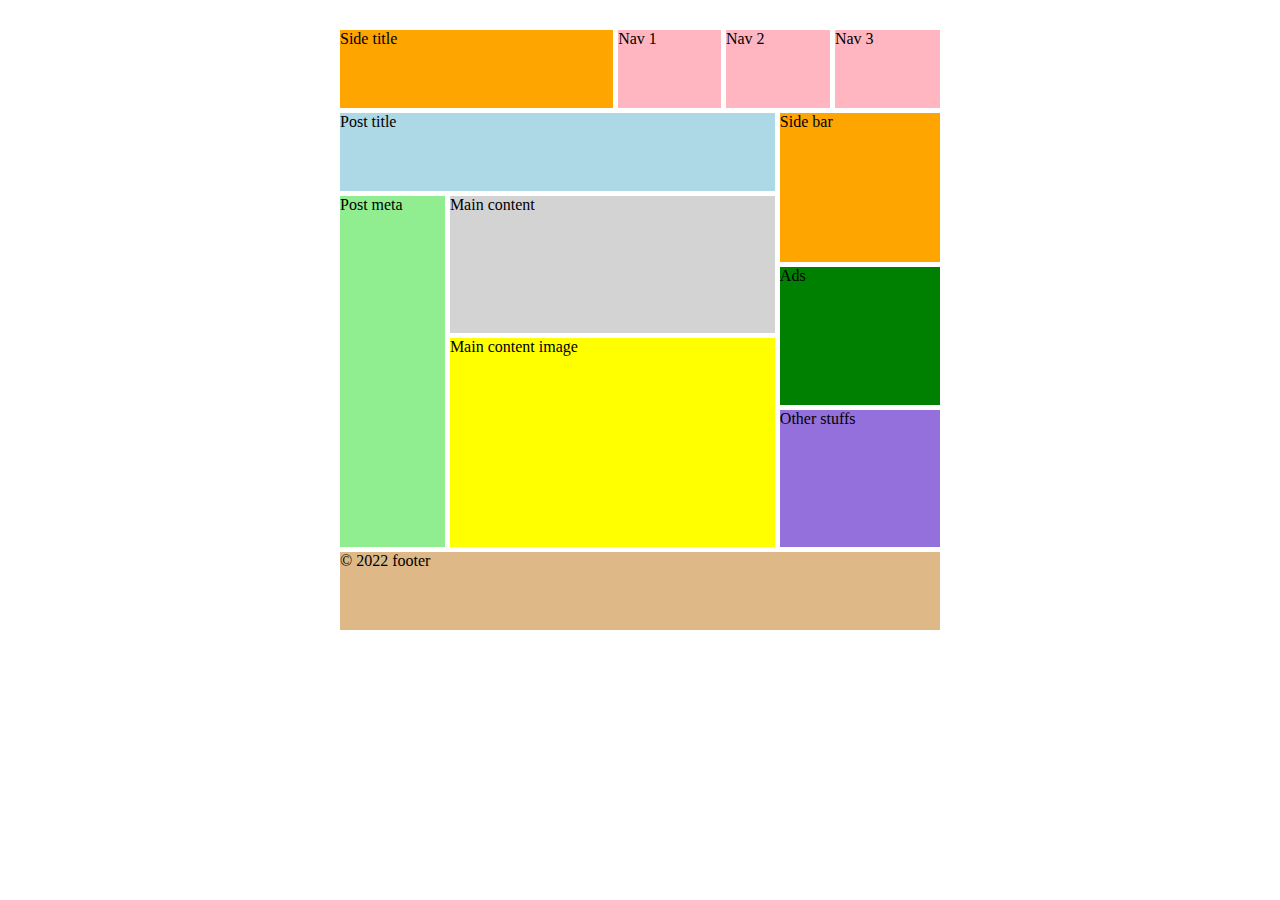
<file: speedtest/B/index.html>
<!DOCTYPE html>
<html>
<head>
	<meta charset="utf-8">
	<meta http-equiv="X-UA-Compatible" content="IE=edge">
	<meta name="viewport" content="width=device-width, initial-scale=1">
	<title>Speedtest B</title>
	<link rel="stylesheet" type="text/css" href="style.css">
</head>
<body>
	<div class="container">
		<div class="st">Side title</div>
		<div class="n1">Nav 1</div>
		<div class="n2">Nav 2</div>
		<div class="n3">Nav 3</div>
		<div class="pt">Post title</div>
		<div class="pm">Post meta</div>
		<div class="mc">Main content</div>
		<div class="mci">Main content image</div>
		<div class="sb">Side bar</div>
		<div class="ads">Ads</div>
		<div class="os">Other stuffs</div>
		<div class="cf">&copy 2022 footer</div>
	</div>
</body>
</html>
</file>
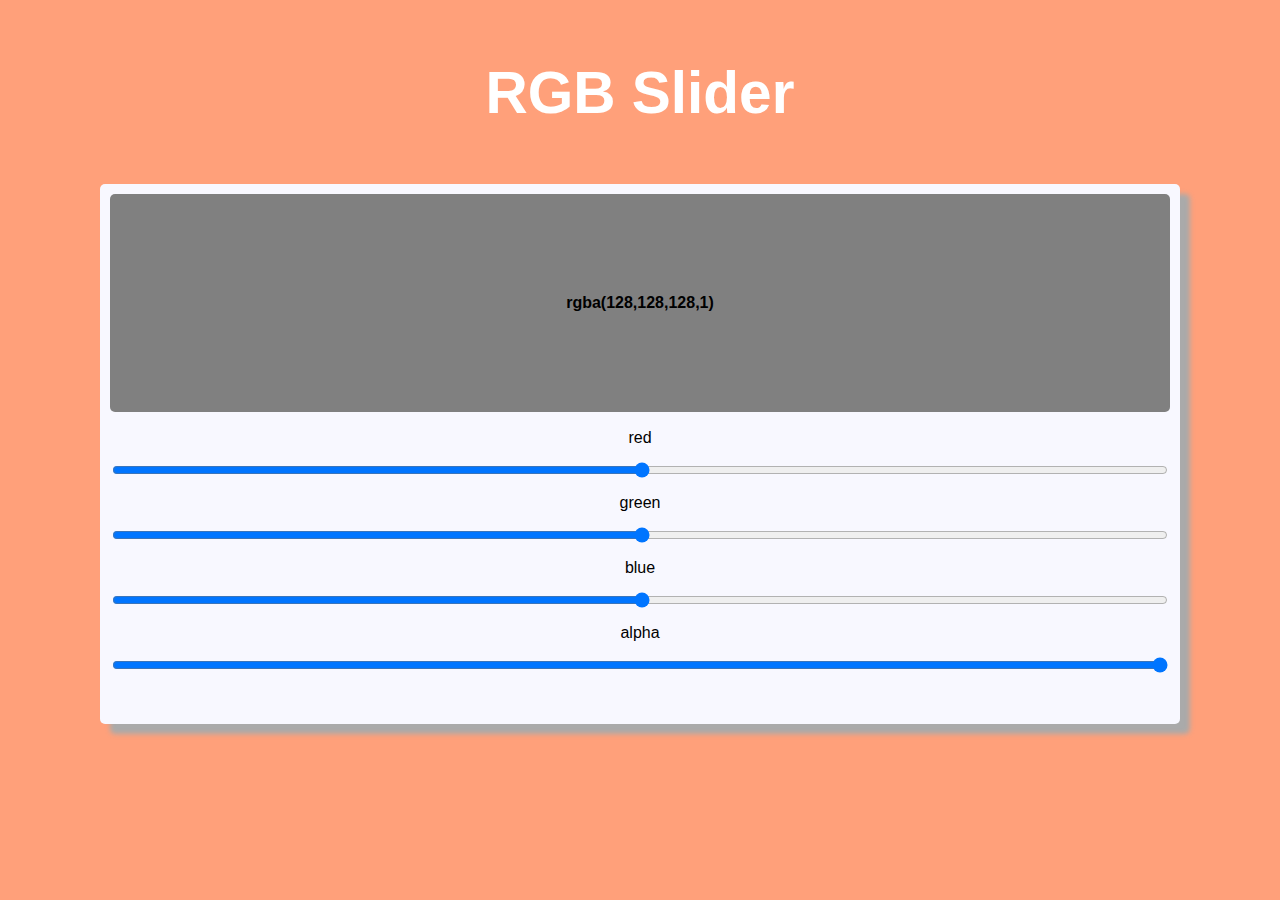
<file: speedtest/C/index.html>
<!DOCTYPE html>
<html>
<head>
	<meta charset="utf-8">
	<meta name="viewport" content="width=device-width, initial-scale=1">
	<title>RGB Slider</title>
	<link rel="stylesheet" type="text/css" href="style.css">
</head>
<body>
	<div class="container">
		<h3>RGB Slider</h3>
	</div>
	<div class="card">
		<div class="color">
			rgba(128,128,128,1)
		</div>
		<div class="slider">
			<label for="red">red</label>
			<input type="range" id="red" min="0" max="255" step="1" value="128" />
			<label for="green">green</label>
			<input type="range" id="green" min="0" max="255" step="1" value="128" />
			<label for="blue">blue</label>
			<input type="range" id="blue" min="0" max="255" step="1" value="128" />
			<label for="alpha">alpha</label>
			<input type="range" id="alpha" min="0" max="1" step="0.01" value="1" />
		</div>
	</div>
	<script type="text/javascript" src="script.js"></script>
</body>
</html>
</file>
<file: speedtest/B/style.css>
.container {
	margin: 30px auto;
	width: 600px;
	height: 600px;
	display: grid;
	grid-template-columns: repeat(23, auto);
	grid-template-rows: repeat(8, auto);
	grid-gap: 5px;
}

.st {
	background-color: orange;
	grid-column: 1 / 12;
}

.n1, .n2, .n3 {
	background-color: lightpink;
}

.n1 {
	grid-column: 12 / 16;
}

.n2 {
	grid-column: 16 / 20;
}

.n3 {
	grid-column: 20 / 24;
}

.pt {
	background-color: lightblue;
	grid-column: 1 / 18;
}

.pm {
	background-color: lightgreen;
	grid-row-start: 3;
	grid-column: 1 / 4;
	grid-row: 3 / 8;
}

.cf {
	background-color: burlywood;
	grid-column: 1 / 24;
}

.sb {
	background-color: orange;
	grid-row: 2 / 4;
	grid-column: 18 / 24;
}

.mc {
	background-color: lightgrey;
	grid-row-start: 3;
	grid-column: 4 / 18;
	grid-row: 3 / 5;
}

.mci {
	background-color: yellow;
	grid-row-start: 5;
	grid-row: 5 / 8;
	grid-column: 4 / 18;
}

.ads {
	background-color: green;
	grid-row: 4 / 6;
	grid-column: 18 / 24;
}

.os {
	background-color: mediumpurple;
	grid-row: 6 / 8;
	grid-column: 18 / 24;
}
</file>
<file: speedtest/C/style.css>
body {
	background-color: lightsalmon;
	font-family: Helvetica;
}

.container {
	color: white;
	margin: 0 auto;
	font-size: 50px;
	font-weight: bold;
	text-align: center;
}

.card {
	background-color: ghostwhite;
	border-radius: 5px;
	padding: 10px;
	box-sizing: border-box;
	height: 60vh;
	width: 120vh;
	box-shadow: 10px 10px 5px #aaaaaa;
	margin: 0 auto;
}

.color {
	background-color: rgba(128, 128, 128, 1);
	border-radius: 5px;
	box-sizing: border-box;
	padding: 100px;
	text-align: center;
	font-weight: bold;
}

.slider {
	margin-top: 10px;
	height: 50%;
	display: flex;
	flex-direction: column;
	justify-content: space-around;
	text-align: center;
}
</file>
